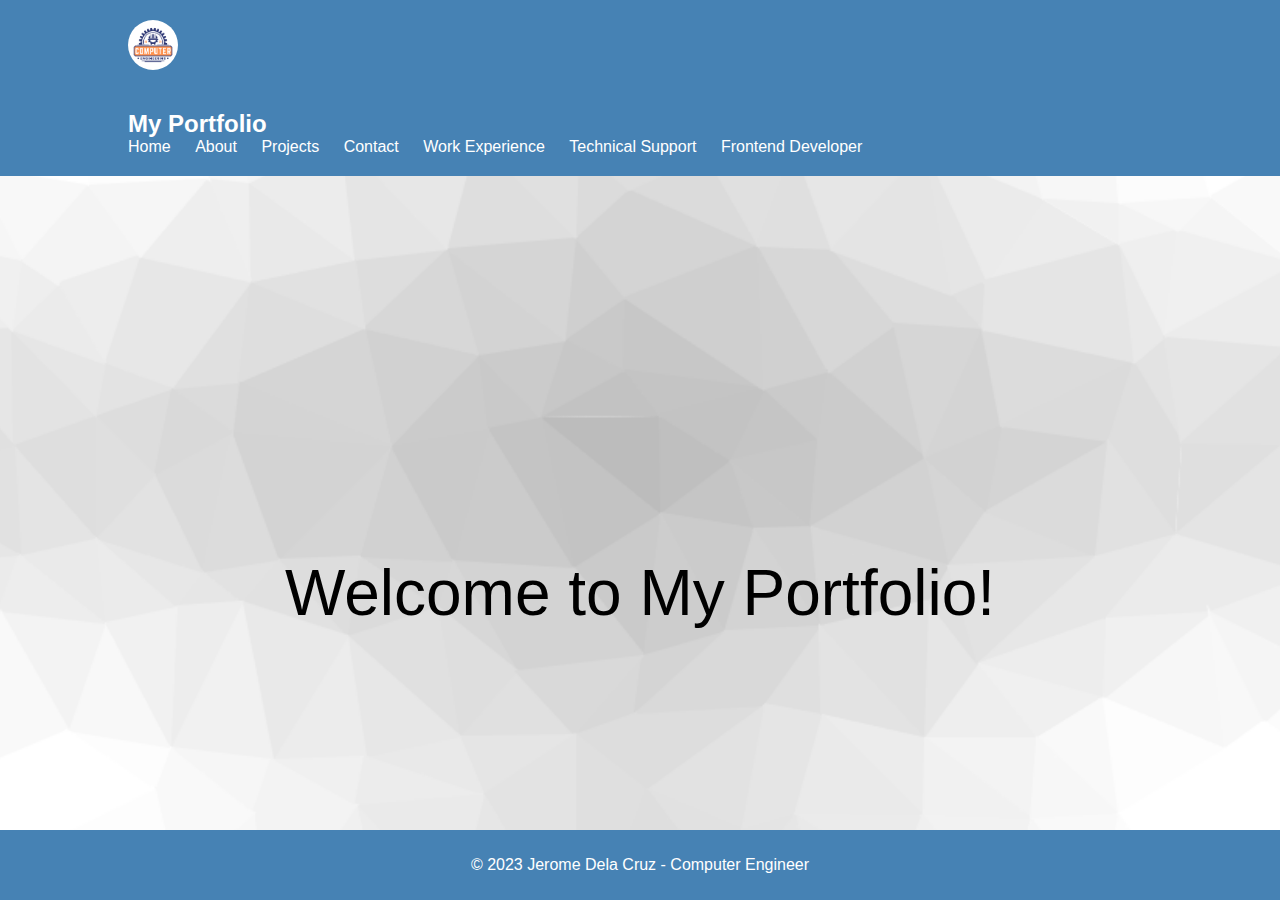
<file: Index.html>
<!DOCTYPE html>
<html lang="en">
<header>
  <meta charset="UTF-8">
  <title>Computer Engineer - Home</title>
  <link rel="stylesheet" href="styles.css">
  <link rel="icon" type="image/x-icon" href="Logo.png">
  <meta name="viewport" content="width=device-width, initial-scale=1.0">
  <link rel="stylesheet" href="animation.css">
    <div class="container">
    <div class="logo">
      <img src="Logo.png" alt="Logo" class="logo-image">
    </div>
  <style>
    /* Additional styles */
    .welcome-message {
      text-align: center;
      font-size: 4em;
      margin-top: 40vh;
    }

    footer {
      background: #4682B4;
      color: #fff;
      text-align: center;
      padding: 10px 0;
      width: 100%;
      display: flex;
      align-items: flex-start;
    }
  </style>
</header>
<body>
  <header>
    <div class="container">
      <h1>My Portfolio</h1>
      <nav>
        <ul>
          <li><a href="index.html">Home</a></li>
          <li><a href="about.html">About</a></li>
          <li><a href="projects.html">Projects</a></li>
          <li><a href="contact.html">Contact</a></li>
          <li><a href="experience.html">Work Experience</a></li>
          <li><a href="technical_support.html">Technical Support</a></li>
          <li><a href="software_developer.html">Frontend Developer</a></li>
        </ul>
      </nav>
    </div>
  </header>

  <main>
    <div class="container">
      <div class="welcome-message">
        <div id="welcome-text">
          <p>Welcome to My Portfolio!</p>
        </div>
        <div id="profession-text" style="display: none;">
          <p>I am Computer Engineer</p>
        </div>
      </div>
    </div>
  </main>

  <footer>
    <div class="container footer-content">
      <p>&copy; 2023 Jerome Dela Cruz - <span id="profession">Computer Engineer</span></p>
    </div>
  </footer>

  <script>
    document.addEventListener('DOMContentLoaded', function() {
      const welcomeText = document.getElementById('welcome-text');
      const professionText = document.getElementById('profession-text');
      const professionSpan = document.getElementById('profession');

      const professions = ['Computer Engineer', 'Technical Support', 'Computer Engineer','Frontend Developer'];
      let index = 0;

      setInterval(() => {
        if (index === 0) {
          welcomeText.style.display = 'block';
          professionText.style.display = 'none';
        } else {
          welcomeText.style.display = 'none';
          professionText.style.display = 'block';
          professionText.innerHTML = `<p>I am ${professions[index]}</p>`;
          professionSpan.textContent = professions[index];
        }

        index = (index + 1) % professions.length;
      }, 3000); // Change text every 3 seconds (3000 milliseconds)
    });
  </script>
</body>
</html>
</file>
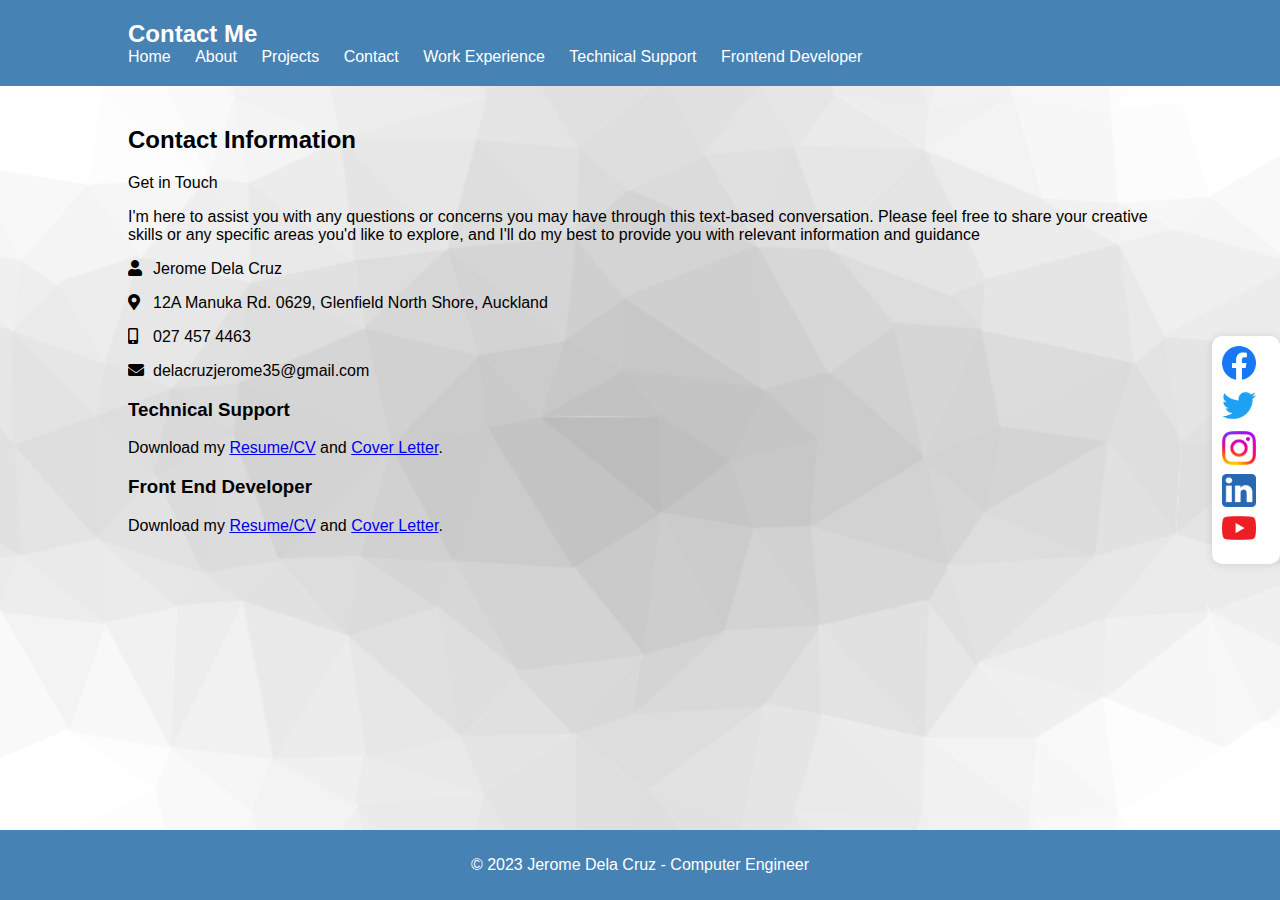
<file: contact.html>
<!DOCTYPE html>
<html lang="en">
<head>
  <meta charset="UTF-8">
  <title>Contact</title>
  <link rel="stylesheet" href="styles.css">
  <link rel="icon" type="image/x-icon" href="Logo.png">
  <meta name="viewport" content="width=device-width, initial-scale=1.0">
</head>
<body>
  <header>
    <div class="container">
      <h1>Contact Me</h1>
      <nav>
        <ul>
          <li><a href="index.html">Home</a></li>
          <li><a href="about.html">About</a></li>
          <li><a href="projects.html">Projects</a></li>
          <li><a href="contact.html">Contact</a></li>
          <li><a href="experience.html">Work Experience</a></li>
          <li><a href="technical_support.html">Technical Support</a></li>
          <li><a href="software_developer.html">Frontend Developer</a></li>
        </ul>
      </nav>
    </div>
  </header>

  <main>
    <div class="container">
      <h2>Contact Information</h2>
      <p>Get in Touch</p>
      <p>I'm here to assist you with any questions or concerns you may have through this text-based conversation. Please feel free to share your creative skills or any specific areas you'd like to explore, and I'll do my best to provide you with relevant information and guidance</p>
      <link rel="stylesheet" href="https://cdnjs.cloudflare.com/ajax/libs/font-awesome/5.15.4/css/all.min.css">

      <div class="contact-info">
        <p><i class="fas fa-user"></i> Jerome Dela Cruz</p>
        <p><i class="fas fa-map-marker-alt"></i> 12A Manuka Rd. 0629, Glenfield North Shore, Auckland</p>
        <p><i class="fas fa-mobile-alt"></i> 027 457 4463</p>
        <p><i class="fas fa-envelope"></i> delacruzjerome35@gmail.com</p>
      </div>
      <!-- Links to CV and Cover Letter -->
      <div class="cv-cover-letter">
        <h3>Technical Support</h3>
        <p>Download my <a href="CV2.pdf" target="_blank">Resume/CV</a> and <a href="Cover Letter1.pdf" target="_blank">Cover Letter</a>.</p>

        <h3>Front End Developer</h3>
        <p>Download my <a href="CV1.pdf" target="_blank">Resume/CV</a> and <a href="Cover Letter2.pdf" target="_blank">Cover Letter</a>.</p>
      </div>
    
      <div class="social-media-section">
        <!-- Image icons for social media -->
        <a href="https://www.facebook.com/jerome.delacruz.3139" class="social-icon"><img src="fb.png" style="width: 70%;" alt="Facebook"></a>
        <a href="https://twitter.com/ArcAngelfuentae" class="social-icon"><img src="tt.png" style="width: 70%;" alt="Twitter"></a>
        <a href="https://www.instagram.com/yourdailykuyaj/" class="social-icon"><img src="Ig.png" style="width: 70%;" alt="Instagram"></a>
        <a href="https://www.linkedin.com/in/jerome-dela-cruz-607b6a105/" class=><img src="li.png" style="width: 70%;" alt="LinkedIn"></a>
        <a href="https://www.youtube.com/channel/UC57H5ZGipqVLurZ3FCXzZFQ" class="social-icon"><img src="Yt.png" style="width: 70%;" alt="Youtube"></a>
        <!-- Replace image paths and alt text with your social media icons -->
      </div>

    
    </div>
  </main>

  <footer>
    <div class="container">
        <p>&copy; 2023 Jerome Dela Cruz - Computer Engineer</p>
    </div>
  </footer>
</body>
</html>
</file>
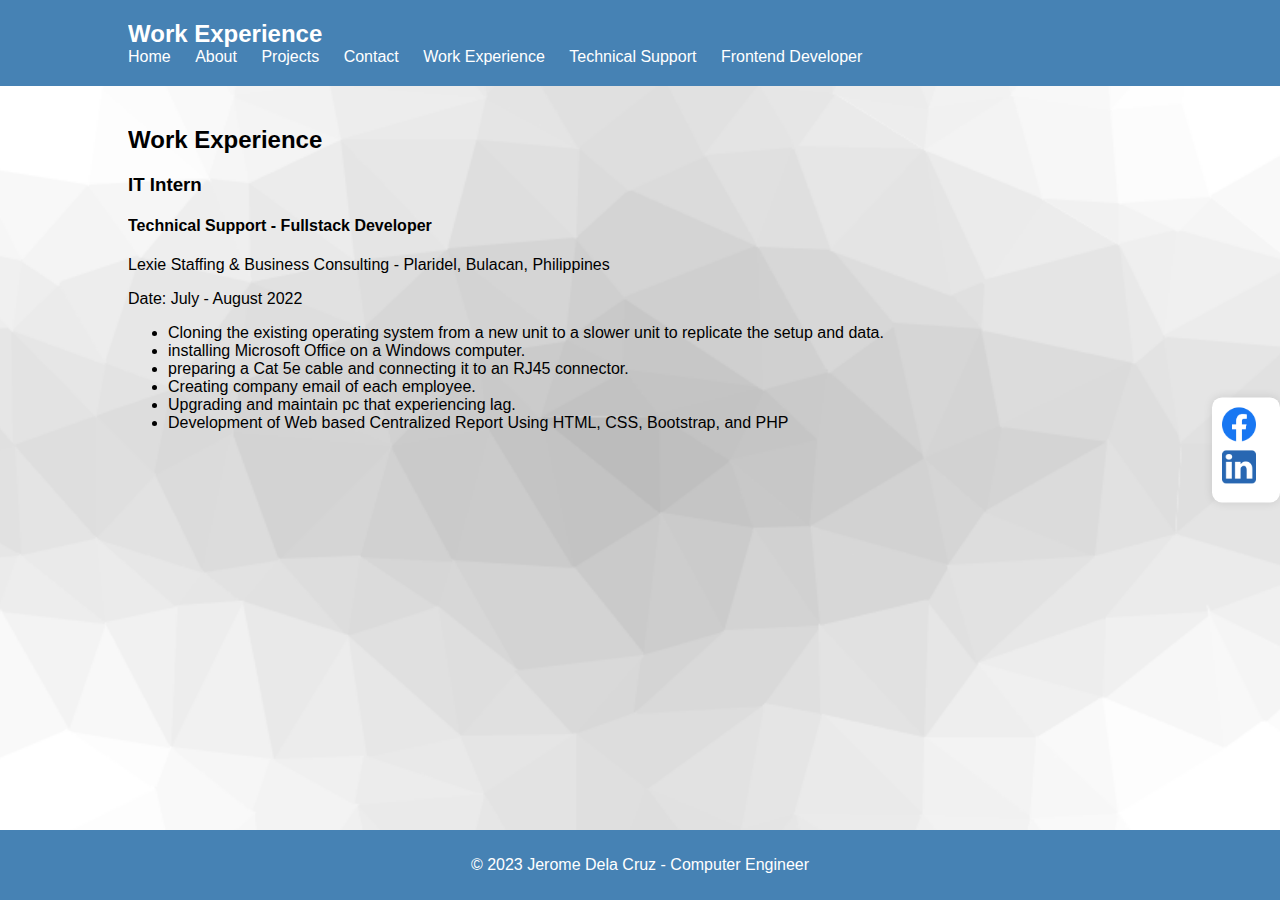
<file: experience.html>
<!DOCTYPE html>
<html lang="en">
<head>
  <meta charset="UTF-8">
  <title>Work Experience </title>
  <link rel="stylesheet" href="styles.css">
  <link rel="icon" type="image/x-icon" href="Logo.png">
  <meta name="viewport" content="width=device-width, initial-scale=1.0">
</head>
<body>
  <header>
    <div class="container">
      <h1>Work Experience</h1>
      <nav>
        <ul>
          <li><a href="index.html">Home</a></li>
          <li><a href="about.html">About</a></li>
          <li><a href="projects.html">Projects</a></li>
          <li><a href="contact.html">Contact</a></li>
          <li><a href="experience.html">Work Experience</a></li>
          <li><a href="technical_support.html">Technical Support</a></li>
          <li><a href="software_developer.html">Frontend Developer</a></li>
        </ul>
      </nav>
    </div>
  </header>

  <main>
    <!-- Work Experience page content -->
    <div class="container">
      <h2>Work Experience</h2>
      <div class="experience-item">
        <h3>IT Intern</h3>
        <h4>Technical Support - Fullstack Developer</h4>
        <p>Lexie Staffing & Business Consulting - Plaridel, Bulacan, Philippines</p>
        <p>Date: July - August 2022</p>
        <ul>
          <li>Cloning the existing operating system from a new unit to a slower unit to replicate the setup and data.</li>
          <li>installing Microsoft Office on a Windows computer.</li>
          <li>preparing a Cat 5e cable and connecting it to an RJ45 connector.</li>
          <li>Creating company email of each employee.</li>
          <li>Upgrading and maintain pc that experiencing lag.</li>
          <li>Development of Web based Centralized Report Using HTML, CSS, Bootstrap, and PHP</li>
        </ul>
    </div>
    <div class="social-media-section">
      <!-- Image icons for social media -->
      <a href="https://www.facebook.com/lexieconsulting/" class="social-icon"><img src="fb.png" style="width: 70%;" alt="Facebook"></a>
      <a href="https://www.linkedin.com/company/lexie-staffing-&-business-consulting/" class="social-icon"><img src="li.png" style="width: 70%;" alt="Twitter"></a>
      <!-- Replace image paths and alt text with your social media icons -->
    </div>
  </main>

  <footer>
    <div class="container">
        <p>&copy; 2023 Jerome Dela Cruz - Computer Engineer</p>
    </div>
  </footer>
</body>
</html>
</file>
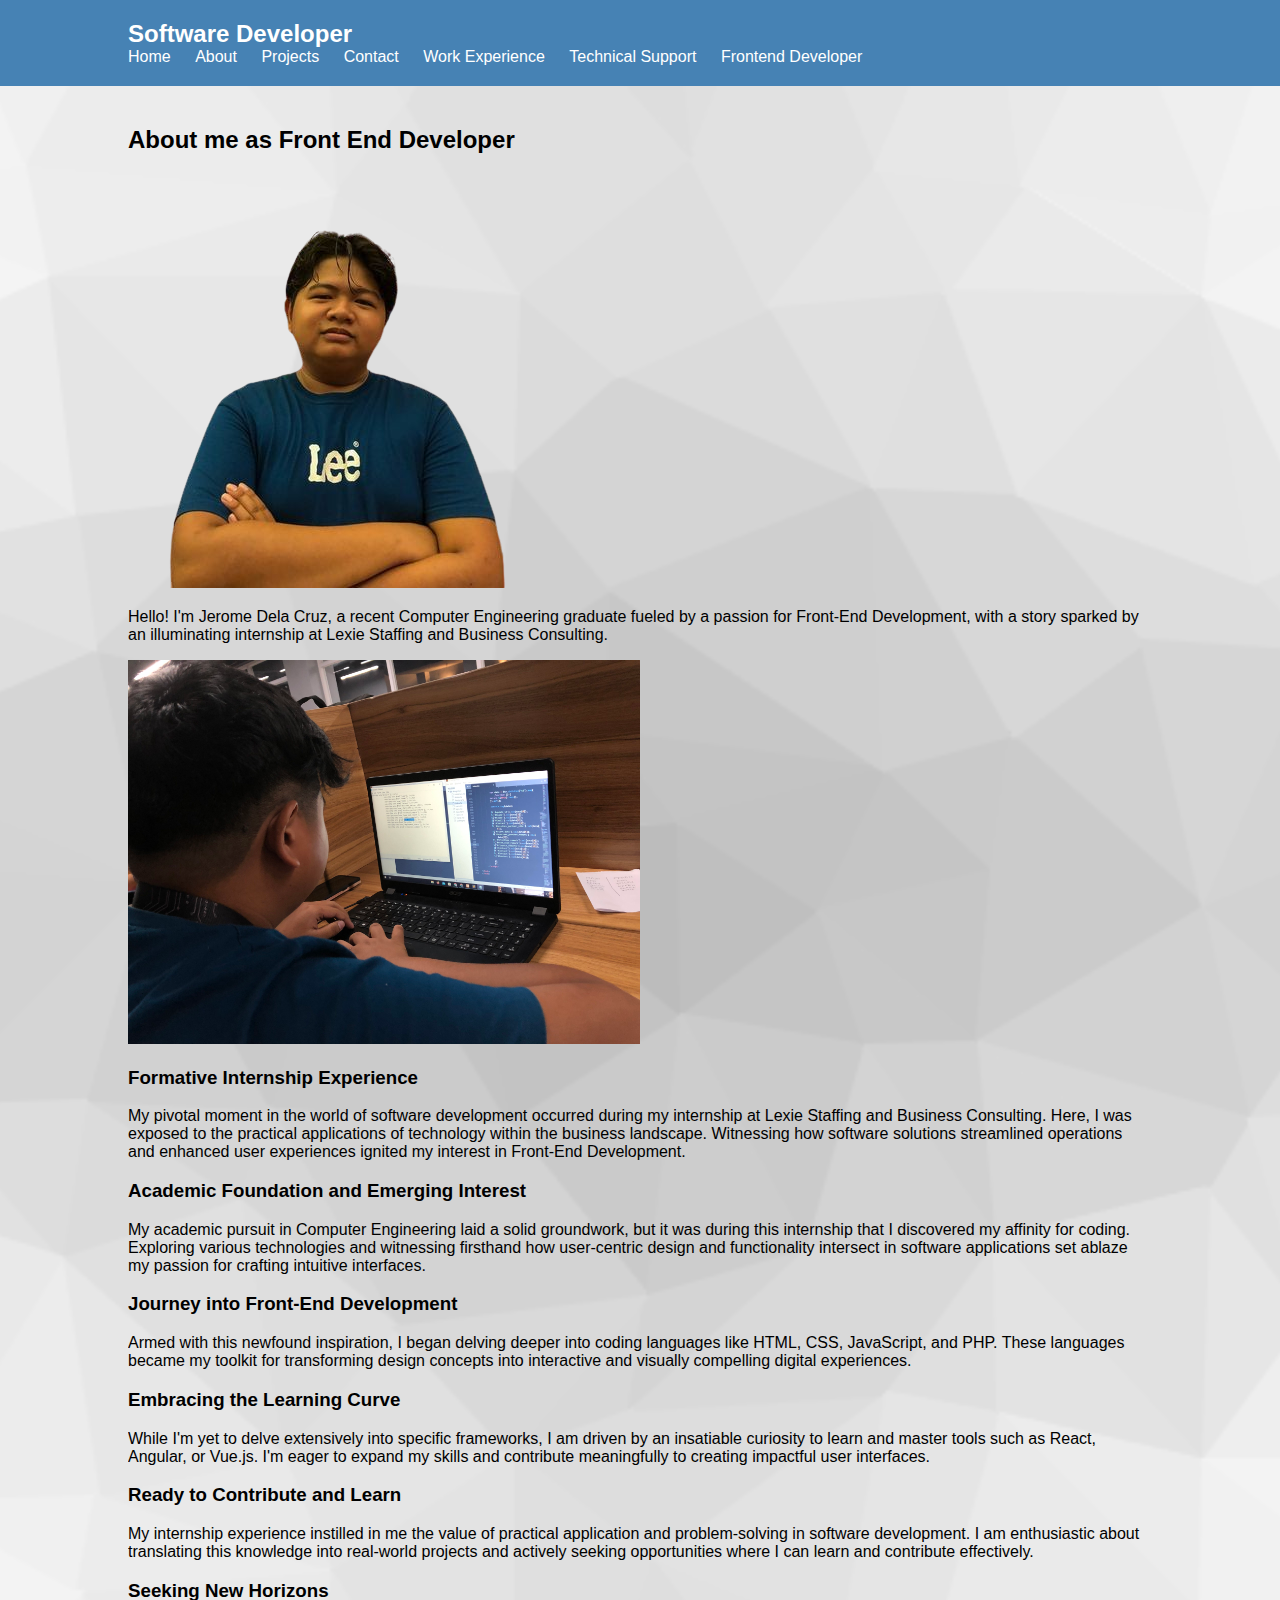
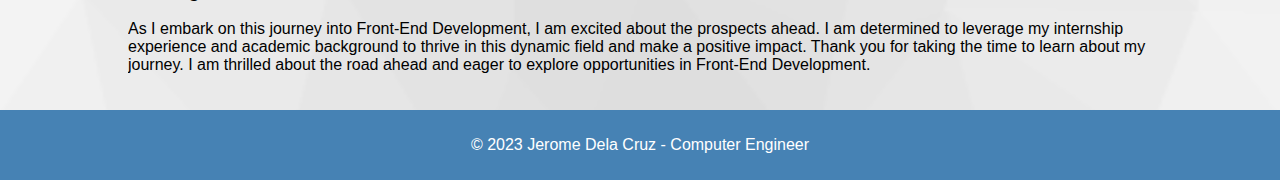
<file: software_developer.html>
<!DOCTYPE html>
<html lang="en">
<head>
  <meta charset="UTF-8">
  <title>Software Developer - John Doe</title>
  <link rel="stylesheet" href="styles.css">
  <link rel="icon" type="image/x-icon" href="Logo.png">
  <meta name="viewport" content="width=device-width, initial-scale=1.0">
</head>
<body>
  <header>
    <div class="container">
      <h1>Software Developer</h1>
      <nav>
        <ul>
          <li><a href="index.html">Home</a></li>
          <li><a href="about.html">About</a></li>
          <li><a href="projects.html">Projects</a></li>
          <li><a href="contact.html">Contact</a></li>
          <li><a href="experience.html">Work Experience</a></li>
          <li><a href="technical_support.html">Technical Support</a></li>
          <li><a href="software_developer.html">Frontend Developer</a></li>
        </ul>
      </nav>
    </div>
  </header>

  <main>
    <div class="container">
      <h2>About me as Front End Developer</h2>
      <img src="me2.png" alt="">
      <p>Hello! I'm Jerome Dela Cruz, a recent Computer Engineering graduate fueled by a passion for Front-End Development, with a story sparked by an illuminating internship at Lexie Staffing and Business Consulting.</p>
      <img src="Centralized_Report.jpg" alt="" style="width: 50%";>
      <div>
        <h3>Formative Internship Experience</h3>
        <p>My pivotal moment in the world of software development occurred during my internship at Lexie Staffing and Business Consulting. Here, I was exposed to the practical applications of technology within the business landscape. Witnessing how software solutions streamlined operations and enhanced user experiences ignited my interest in Front-End Development.</p>
        
        <h3>Academic Foundation and Emerging Interest</h3>
        <p>My academic pursuit in Computer Engineering laid a solid groundwork, but it was during this internship that I discovered my affinity for coding. Exploring various technologies and witnessing firsthand how user-centric design and functionality intersect in software applications set ablaze my passion for crafting intuitive interfaces.</p>
      
        <h3>Journey into Front-End Development</h3>
        <p>Armed with this newfound inspiration, I began delving deeper into coding languages like HTML, CSS, JavaScript, and PHP. These languages became my toolkit for transforming design concepts into interactive and visually compelling digital experiences.</p>
      
        <h3>Embracing the Learning Curve</h3>
        <p>While I'm yet to delve extensively into specific frameworks, I am driven by an insatiable curiosity to learn and master tools such as React, Angular, or Vue.js. I'm eager to expand my skills and contribute meaningfully to creating impactful user interfaces.</p>

        <h3>Ready to Contribute and Learn</h3>
        <p>My internship experience instilled in me the value of practical application and problem-solving in software development. I am enthusiastic about translating this knowledge into real-world projects and actively seeking opportunities where I can learn and contribute effectively.</p>

        <h3>Seeking New Horizons</h3>
        <p>As I embark on this journey into Front-End Development, I am excited about the prospects ahead. I am determined to leverage my internship experience and academic background to thrive in this dynamic field and make a positive impact.

          Thank you for taking the time to learn about my journey. I am thrilled about the road ahead and eager to explore opportunities in Front-End Development.</p>
      </div>
      
    </div>
  </main>

  <footer>
    <div class="container">
        <p>&copy; 2023 Jerome Dela Cruz - Computer Engineer</p>
    </div>
  </footer>
</body>
</html>
</file>
<file: styles.css>
/* Default styles */
body {
  font-family: Arial, sans-serif;
  margin: 0;
  padding: 0;
  background-image: url('back.png'); /* Replace 'back.jpg' with the path to your image */
  background-size: cover;
  background-position: center;
  display: flex;
  flex-direction: column;
  min-height: 100vh;
}

.container {
  width: 80%;
  margin: 0 auto;
  overflow: hidden;
}

header {
  background: #4682B4;
  color: #fff;
  padding: 20px 0;
}

header h1 {
  margin: 0;
  padding: 0;
  font-size: 24px;
}

nav ul {
  list-style: none;
  margin: 0;
  padding: 0;
}

nav ul li {
  display: inline;
  margin-right: 20px;
}

nav ul li a {
  color: #fff;
  text-decoration: none;
}

main {
  flex: 1 0 auto;
  padding: 20px 0;
}

footer {
  background: #4682B4;
  color: #fff;
  text-align: center;
  padding: 10px 0;
  width: 100%;
  display: flex;
  align-items: flex-start; /* Align content at the start of the flex container */
}

.footer-content {
  margin-top: auto; /* Push content to the top of the footer */
}

.blue-box {
  background: rgba(0, 0, 255, 0.5); /* Blue box for content */
  color: #fff;
  padding: 20px;
}

/* Slideshow styles */
.slideshow-container {
  max-width: 100%;
  position: relative;
  margin: 20px auto; /* Center the slideshow horizontally */
  text-align: center; /* Center the images within the slideshow */
}

.mySlides {
  display: none;
}

/* Adjust image width for smaller slideshow */
.mySlides img {
  width: 200px; /* Change this value to suit your desired width */
  height: auto;
}

.prev,
.next {
  cursor: pointer;
  position: absolute;
  top: 50%;
  width: auto;
  padding: 16px;
  margin-top: -22px;
  color: white;
  font-weight: bold;
  font-size: 18px;
  transition: 0.6s ease;
  border-radius: 0 3px 3px 0;
  user-select: none;
}

.prev {
  left: 0;
  border-radius: 3px 0 0 3px;
}

.next {
  right: 0;
  border-radius: 3px 3px 3px 3px;
}

.prev:hover,
.next:hover {
  background-color: rgba(0, 0, 0, 0.8);
}

/* Centering project glimpse */
.project-glimpse {
  text-align: center;
  margin-top: 20px; /* Adjust as needed */
}
.video-container {
  display: flex;
  justify-content: center;
  align-items: center;
  height: 100vh; /* Adjust the height as needed */
}

video {
  max-width: 100%;
  max-height: 100%;
}
.center {
  text-align: center;
}
div.scroll-container {
  background-color: #333;
  overflow: auto;
  white-space: nowrap;
  padding: 10px;
}

div.scroll-container img {
  padding: 10px;
}
.image-with-text {
  display: flex;
  align-items: center;
}

.image-with-text img {
  max-width: 50%; /* Adjust this value as needed */
  /* Other image styles */
}

.image-with-text p {
  margin-left: 20px; /* Adjust this value for desired spacing */
  /* Other text styles */
}
.logo {
  display: flex;
  align-items: center;
}

.logo-image {
  width: 50px; /* Adjust the size of the logo as needed */
  height: 50px; /* Adjust the size of the logo as needed */
  border-radius: 50%; /* Makes the logo circular */
  overflow: hidden; /* Ensures the image stays within the circular shape */
  margin-right: 10px; /* Adjust the spacing between logo and text */
}
/* Basic styling for the social media section */
.social-media-section {
  position: fixed;
  top: 50%; /* Adjust the position from the top as needed */
  transform: translateY(-50%);
  right: 0;
  background-color: #fff; /* Change background color as per your design */
  padding: 10px;
  border-radius: 10px;
  box-shadow: 0 0 10px rgba(0, 0, 0, 0.1); /* Add shadow for a floating effect */
}

.social-icon {
  display: block;
  margin-bottom: 5px;
  text-decoration: none;
  color: #333; /* Set icon color */
}

.social-icon:hover {
  color: #007bff; /* Change color on hover */
}
.contact-info p {
  padding-left: 25px; /* Adjust the padding as needed */
  position: relative;
}

.contact-info i {
  position: absolute;
  left: 0;
}
</file>
<file: animation.css>
/* animation.css */
/* Animation for the welcome message */
.welcome-message {
  animation: pulse 2s infinite;
}

@keyframes pulse {
  0% {
    transform: scale(1);
  }
  50% {
    transform: scale(1.2);
  }
  100% {
    transform: scale(1);
  }
}
</file>
